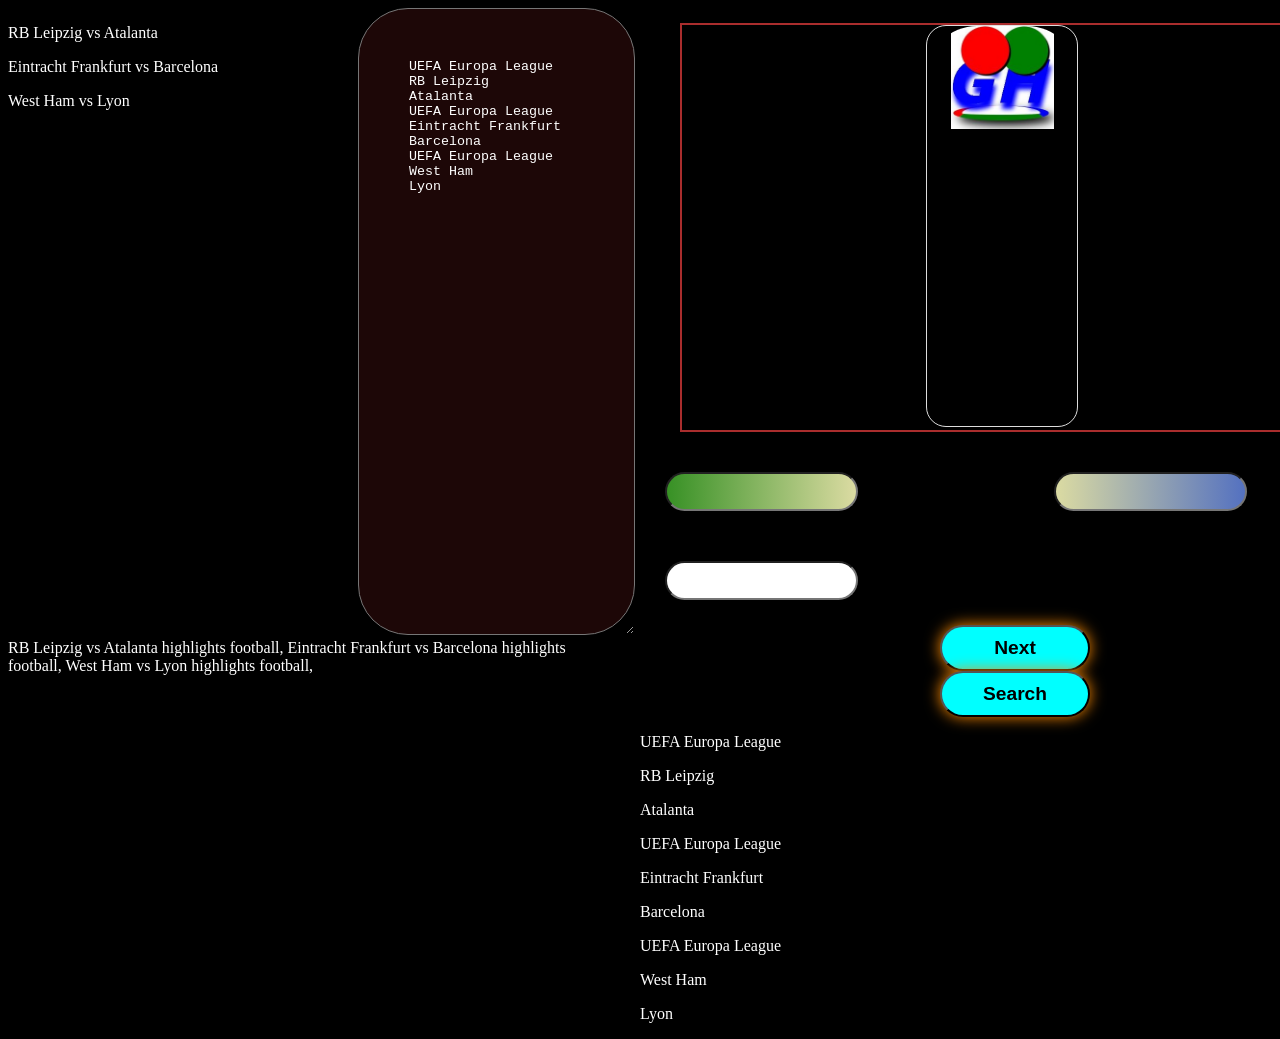
<file: index.html>
<!DOCTYPE html>
<html>
<head>
	<meta charset="utf-8">
	<link rel="stylesheet" type="text/css" href="style.css">
	<title></title>
</head>
<body>
	<div class="sec-content">
		<textarea class="twoTeams" rows="35">
UEFA Europa League
RB Leipzig
Atalanta	
UEFA Europa League
Eintracht Frankfurt
Barcelona	
UEFA Europa League
West Ham
Lyon</textarea>
		<div class="les-matchs">
		</div>
		<div class="clear"></div>
		<div class="tags"></div>
	</div>
	<div class="first-content">
	<div id="capture">
		<div class="gazon">	
			<div id="teamfull" class="teamfull">
			</div>
			<div class="vs">
				<div class="logo">
				</div>
			</div>

			<div class="teamfull2">
			</div>
		</div>
	</div>
			<form id="myinput">
				<input id="teamOne" type="text" value="">
				<input id="teamTow" type="text" value="">
				<input id="categorie" type="text" value="">
			</form>
			<div class="match"></div>
		<button id="next">Next</button>
		<button id="search">Search</button>
		<div id="convert"></div>
		<div id="firstSuperliga"></div>
	</div>	
	<script type="text/javascript" src="main.js"></script>
</body>
</html>
</file>
<file: style.css>
body {
  background-color: #000;
  color: #fff;
}
* {
  border-radius: 50px;
}
.gazon {
  width: 650px;
  height: 405px;
  display: inline-block;
  margin: 15px 40px;
  border-radius: 0;
  background-size: 650px;
  border: 2px solid #a92d2d;
}

.teamfull {
  width: 215px;
  display: inline-block;
  height: 400px;
  margin-left: 25px;
}
.vs {
  width: 150px;
  display: inline-block;
  height: 400px;
  border-radius: 20px;
  border: 1px solid #ddd;
}
.teamfull2 {
  width: 215px;
  display: inline-block;
  height: 400px;
}

.logo {
  background: url(couverture/cropped-favicon.jpg) no-repeat scroll center top;
  display: inline-block;
  background-size: 103px 103px;
  width: 100%;
  height: 100%;
}

.first-content {
  float: right;
}

.first-content, .sec-content {
  width: 50%;
}
.sec-content, .les-matchs, .tags {
  float: left;
}

.les-matchs {
  overflow-y: scroll;
  width: 350px;
  height: 600px;
  border-radius: 0%;
}

textarea {
  background-color: rgb(29, 7, 7);
  color: #fff;
  padding: 50px;
}

input,
select {
  padding: 10px;
  margin: 25px;
  text-align: center;
}

input:first-of-type {
  float: left;
  background: linear-gradient(to right, rgb(55, 145, 37), rgb(219, 219, 162));
}

input:nth-of-type(2) {
  float: right;
  background: linear-gradient(to left, rgb(84, 113, 192), rgb(219, 219, 162));
}
select {
  background: rgb(219, 219, 162);
}
button {
  width: 150px;
  background-color: cyan;
  padding: 10px;
  font-size: larger;
  font-weight: bolder;
  box-shadow: 0 0 15px darkorange;
  margin-left: 300px;
}

.clear {
  clear: both;
}

.tags {
  max-width: 90%;
}

.backyellow {
  background-color: yellow;
  color:black
}
</file>
